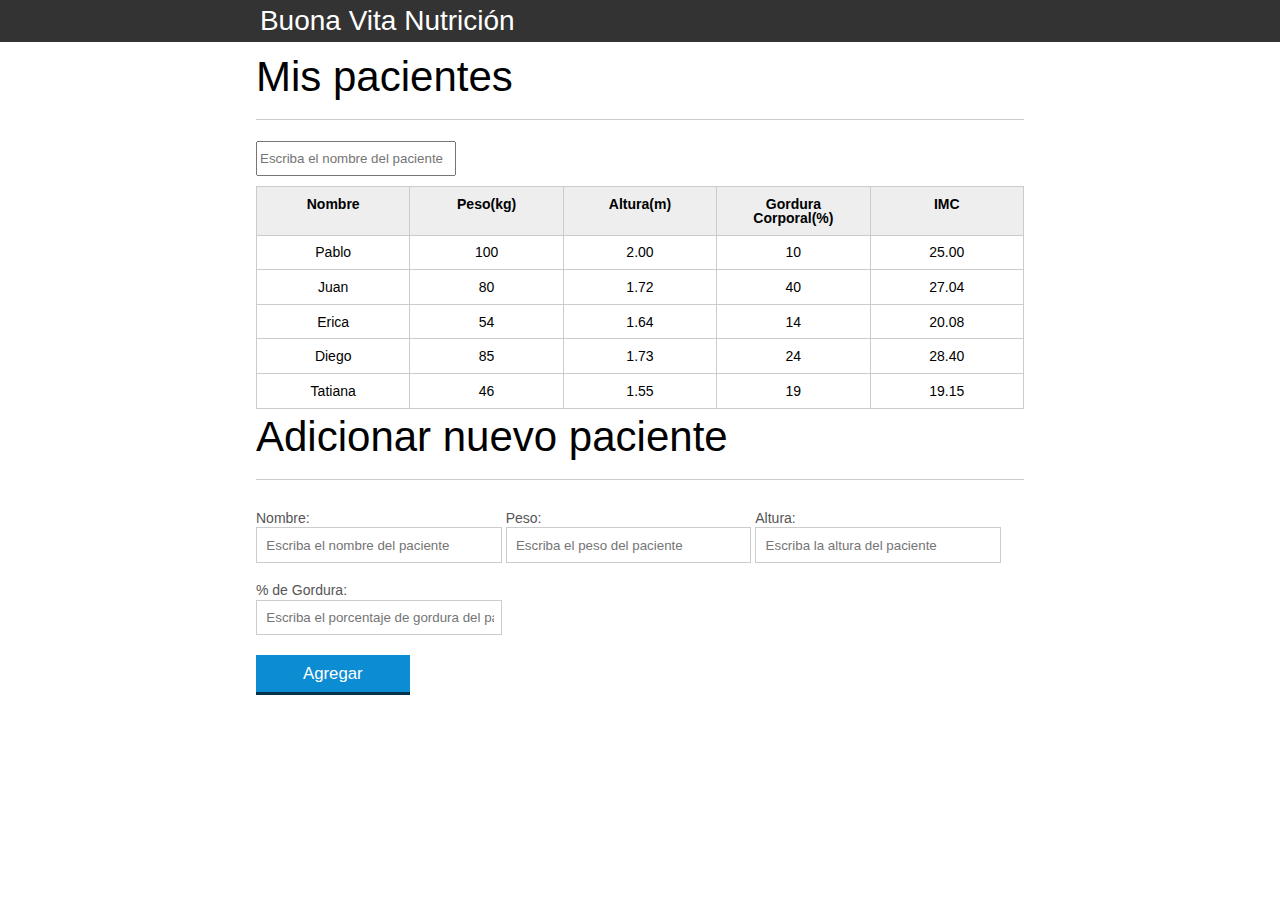
<file: Javascript/Clase1/index.html>
<!DOCTYPE html>
<html lang="es">
	<head>
		<meta charset="UTF-8">
		<title class="tituloPestaña">Buona Vita Nutrición</title>
		<link rel="icon" href="favicon.ico" type="image/x-icon">
		<link rel="stylesheet" type="text/css" href="css/reset.css">
		<link rel="stylesheet" type="text/css" href="css/index.css">

	</head>
	<body>

		<header>
			<div class="container">
				<h1 class="titulo">Buona Vita Nutrición</h1>
			</div>
		</header>
		<main>
			<section class="container">
				<h2>Mis pacientes</h2>
				<label for="filtrar-tabla"></label>
				<input type="text" name="filtro" id="filtrar-tabla" placeholder="Escriba el nombre del paciente">
				<table>
					<thead>
						<tr>
							<th>Nombre</th>
							<th>Peso(kg)</th>
							<th>Altura(m)</th>
							<th>Gordura Corporal(%)</th>
							<th>IMC</th>
						</tr>
					</thead>
					<tbody id="tabla-pacientes">
						<tr class="paciente">
							<td class="info-nombre">Pablo</td>
							<td class="info-peso">100</td>
							<td class="info-altura">2.00</td>
							<td class="info-gordura">10</td>
							<td class="info-imc">0</td>
						</tr>

						<tr class="paciente" >
							<td class="info-nombre">Juan</td>
							<td class="info-peso">80</td>
							<td class="info-altura">1.72</td>
							<td class="info-gordura">40</td>
							<td class="info-imc">0</td>
						</tr>

						<tr class="paciente" >
							<td class="info-nombre">Erica</td>
							<td class="info-peso">54</td>
							<td class="info-altura">1.64</td>
							<td class="info-gordura">14</td>
							<td class="info-imc">0</td>
						</tr>

						<tr class="paciente">
							<td class="info-nombre">Diego</td>
							<td class="info-peso">85</td>
							<td class="info-altura">1.73</td>
							<td class="info-gordura">24</td>
							<td class="info-imc">0</td>
						</tr>
						<tr class="paciente" >
							<td class="info-nombre">Tatiana</td>
							<td class="info-peso">46</td>
							<td class="info-altura">1.55</td>
							<td class="info-gordura">19</td>
							<td class="info-imc">0</td>
						</tr>
					</tbody>
				</table>

			</section>
		</main>

		<section class="container">
			<h2 id="titulo-form">Adicionar nuevo paciente</h2>
			<ul id="mensajes-errores"></ul>
			<form id="form-adicionar"">
				<div class="grupo">
					<label for="nombre">Nombre:</label>
					<input id="nombre" name="nombre" type="text" placeholder="Escriba el nombre del paciente" class="campo">
				</div>
				<div class="grupo">
					<label for="peso">Peso:</label>
					<input id="peso" name="peso" type="text" placeholder="Escriba el peso del paciente" class="campo campo-medio">
				</div>
				<div class="grupo">
					<label for="altura">Altura:</label>
					<input id="altura" name="altura" type="text" placeholder="Escriba la altura del paciente" class="campo campo-medio">
				</div>
				<div class="grupo">
					<label for="gordura">% de Gordura:</label>
					<input id="gordura" type="text" placeholder="Escriba el porcentaje de gordura del paciente" class="campo campo-medio">
				</div>
				<button id="adicionar-paciente" class="boton bto-principal">Agregar</button>
			</form>
		</section>

		<script src="js/calcular-imc.js"></script>
		<script src="js/form.js"></script>
		<script src="js/eliminar-paciente.js"></script>
		<script src="js/filtrar.js"></script>

	</body>
</html>
</file>
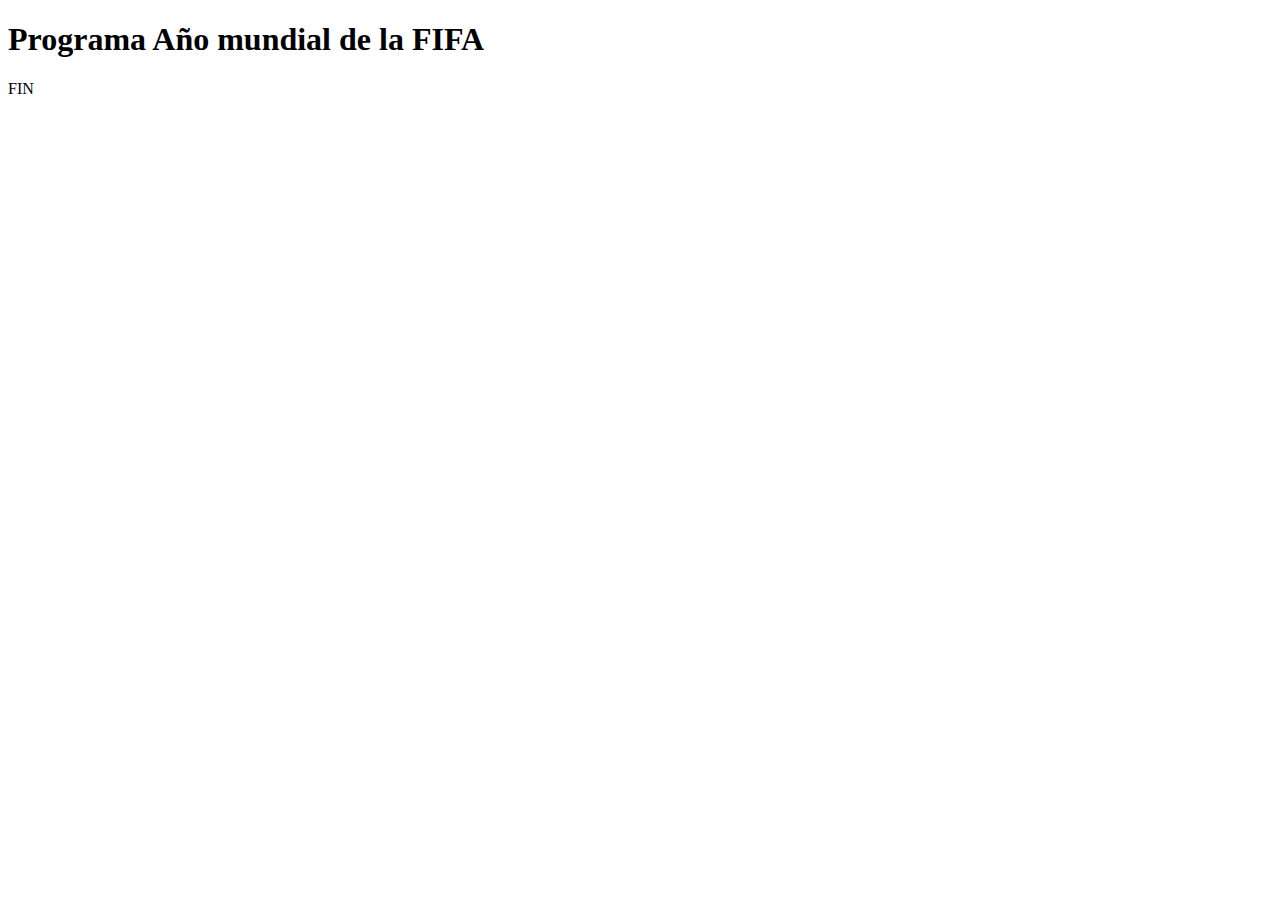
<file: Logica de Programacion/año_mundial_fifa.html>
<!DOCTYPE html>
<html lang="en">
<head>
    <meta charset="UTF-8">
    <meta http-equiv="X-UA-Compatible" content="IE=edge">
    <meta name="viewport" content="width=device-width, initial-scale=1.0">
    <title>Alura - Oracle</title>
</head>
<body>
    <h1>Programa Año mundial de la FIFA</h1>
</body>

<script>

    function saltarlinea() {

        document.write("<br>");
        document.write("<br>");
        document.write("<br>");

    }

    function imprimir(frase) {

        document.write(frase);
        saltarlinea();
    }

    var anhoMundial = 1930;
    var limite = parseInt(prompt("Ingrese el año limite para calcular"))
    //imprimir("Hubo mundial de la FIFA en el año: " + anhoMundial );

    while(anhoMundial <= limite) {
        imprimir("Hubo mundial de la FIFA en el año: " + anhoMundial );
        anhoMundial = anhoMundial + 4;
    }
    imprimir("FIN")



</script>

</html>
</file>
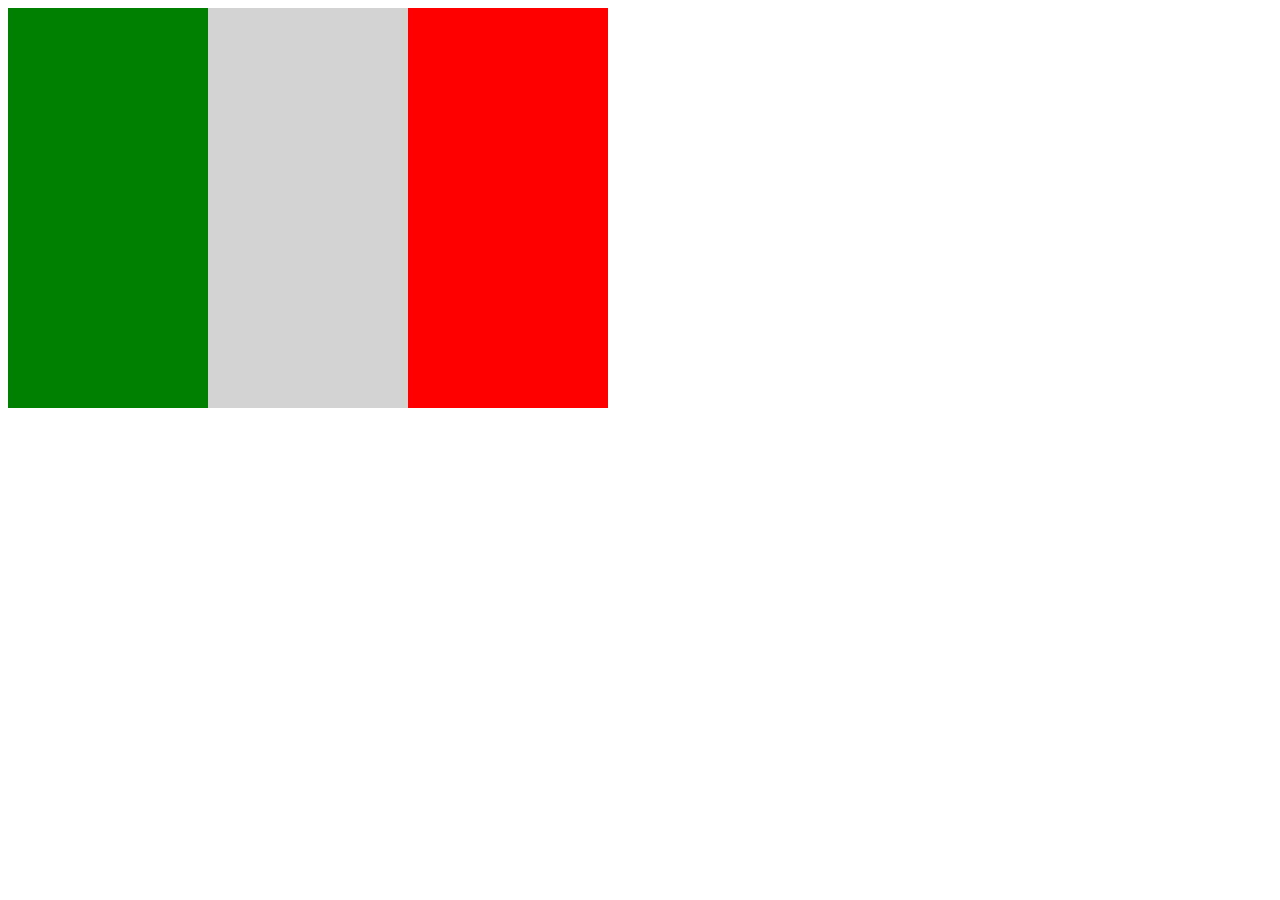
<file: Logica de Programacion/canvas.html>
<!DOCTYPE html>
<html lang="en">
<head>
    <meta charset="UTF-8">
    <meta http-equiv="X-UA-Compatible" content="IE=edge">
    <meta name="viewport" content="width=device-width, initial-scale=1.0">
    <title>Document</title>
</head>
<body>
    <canvas width="600" height="400"></canvas>
</body>
<script>
    var pantalla = document.querySelector("canvas");
    var pincel = pantalla.getContext("2d")

    pincel.fillStyle = "lightgrey"
    pincel.fillRect(0,0, 600,400);

    pincel.fillStyle = "green"
    pincel.fillRect(0,0, 200,400);
    
    pincel.fillStyle = "red"
    pincel.fillRect(400,0, 200,400);
</script>
</html>
</file>
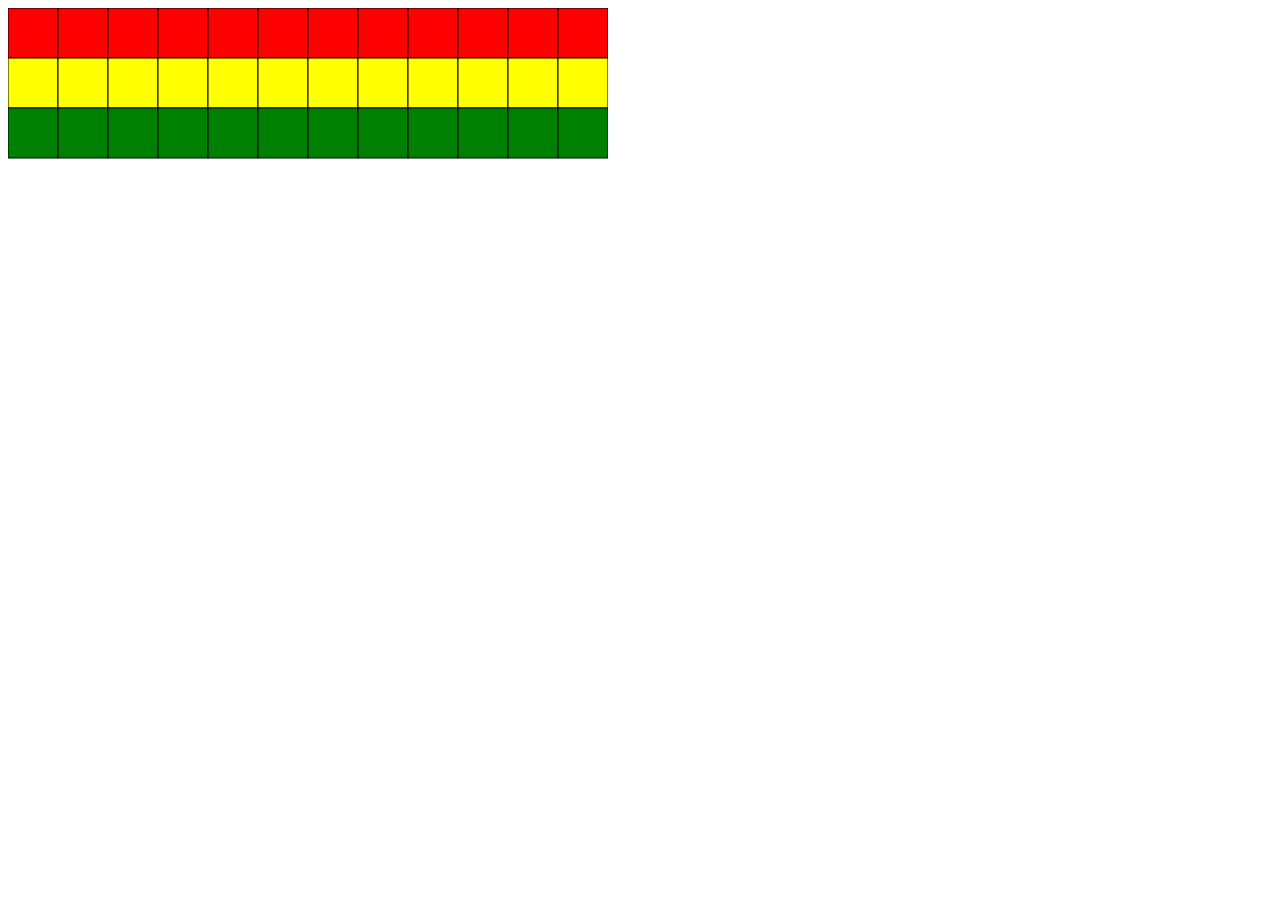
<file: Logica de Programacion/canvas2.html>
<!DOCTYPE html>
<html lang="en">
<head>
    <meta charset="UTF-8">
    <meta http-equiv="X-UA-Compatible" content="IE=edge">
    <meta name="viewport" content="width=device-width, initial-scale=1.0">
    <title>Document</title>
</head>
<body>
    <canvas width="600" height="400"></canvas>
</body>
<script>
    function dibujarCuadrado(x,y,color){
        var pantalla = document.querySelector("canvas");
        var pincel = pantalla.getContext("2d");
        pincel.fillStyle = color;
        pincel.fillRect(x,y,50,50);
        pincel.strokeStyle = "black";
        pincel.strokeRect(x,y,50,50);
    }


    var x = 0;
    
    while (x < 600) {

        dibujarCuadrado(x,0,"red");
        dibujarCuadrado(x,50,"yellow");
        dibujarCuadrado(x,100,"green");
        x = x + 50;
        
    }
/*
    for (var x = 0; x < 600; x++) {

        dibujarCuadrado(x,0,"red");
        dibujarCuadrado(x,50,"yellow");
        dibujarCuadrado(x,100,"green");
    }

*/



</script>
</html>
</file>
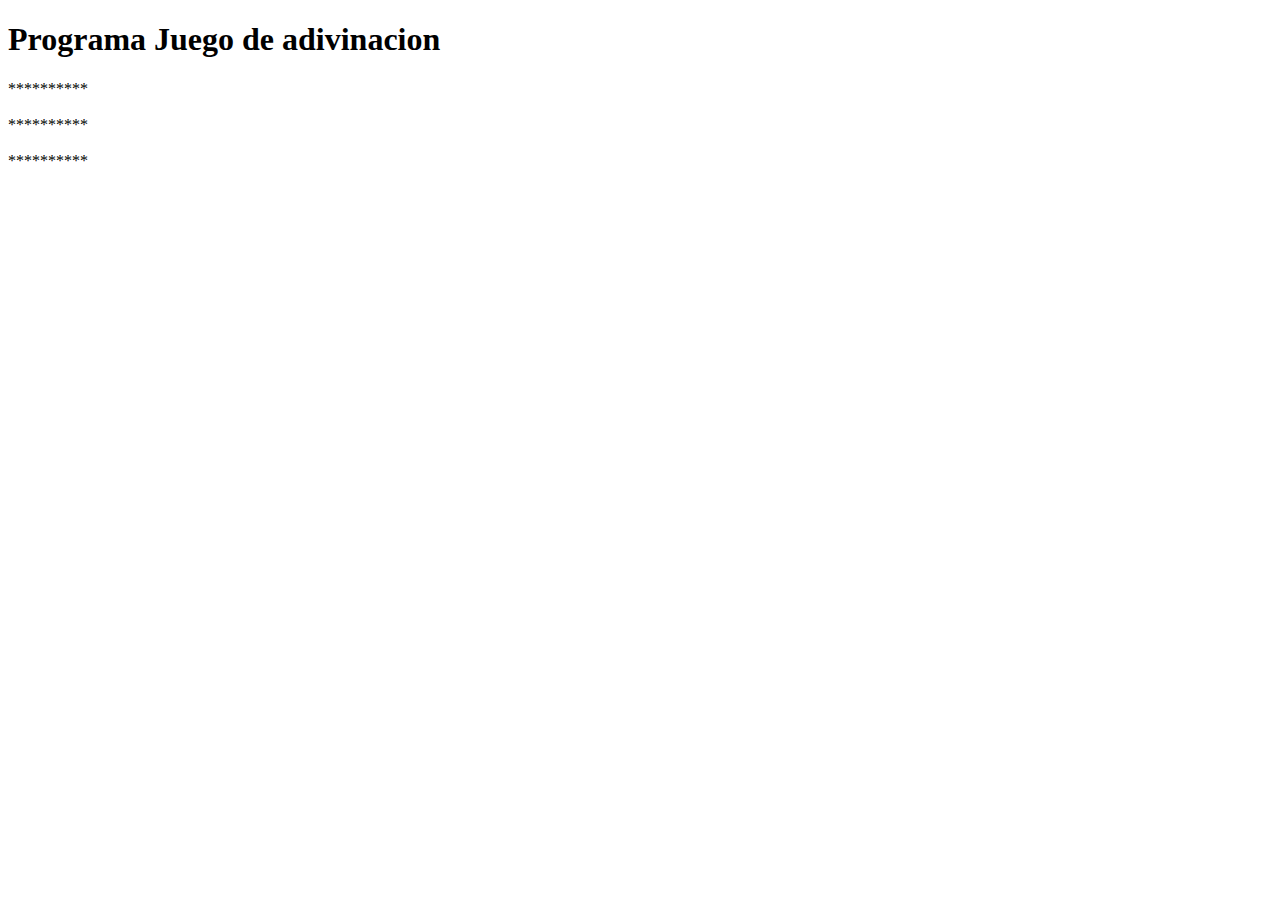
<file: Logica de Programacion/estrellas.html>
<!DOCTYPE html>
<html lang="en">
<head>
    <meta charset="UTF-8">
    <meta http-equiv="X-UA-Compatible" content="IE=edge">
    <meta name="viewport" content="width=device-width, initial-scale=1.0">
    <title>Alura - Oracle</title>
</head>
<body>
    <h1>Programa  Juego de adivinacion</h1>
</body>

<script>

    function saltarlinea() {

        document.write("<br>");
        document.write("<br>");
        //document.write("<br>");

    }

    function imprimir(frase) {

        document.write(frase);
        saltarlinea();
    }

    for(var lineas = 1; lineas <= 3; lineas++){

        for(var columnas = 1; columnas <= 10; columnas++){

            document.write("*");
        }
        saltarlinea();


    }



</script>

</html>
</file>
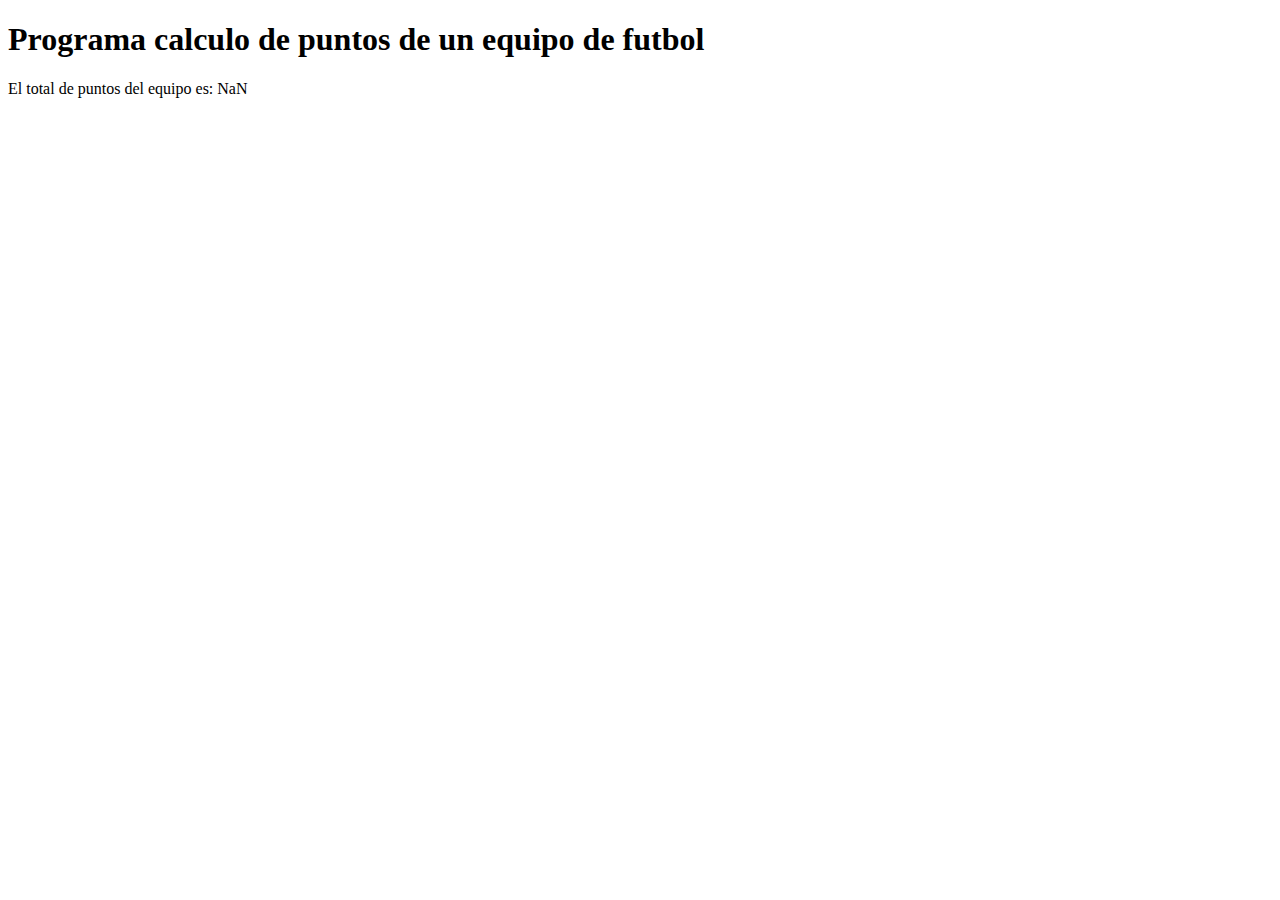
<file: Logica de Programacion/futbol.html>
<!DOCTYPE html>
<html lang="en">
<head>
    <meta charset="UTF-8">
    <meta http-equiv="X-UA-Compatible" content="IE=edge">
    <meta name="viewport" content="width=device-width, initial-scale=1.0">
    <title>Alura - Oracle</title>
</head>
<body>
    <h1>Programa calculo de puntos de un equipo de futbol</h1>
</body>

<script>

    function saltarlinea() {

        document.write("<br>");
        document.write("<br>");
        document.write("<br>");

    }

    function imprimir(frase) {

        document.write(frase);
        saltarlinea();
    }

    var victorias = parseInt(prompt("Informe la cantidad de victorias"));
    var empates = parseInt(prompt("Informe la cantidad de empates"));

    var puntosTotales = (victorias * 3) + empates;

    imprimir("El total de puntos del equipo es: " + puntosTotales);

    if(puntosTotales > 28) {
        imprimir("El equipo esta mejor que el año pasado")
    }
    if (puntosTotales < 28){
        imprimir("El equipo esta peor que el año pasado")
    }
    if(puntosTotales == 28){
        imprimir("El equipo esta igual que el año pasado")
    }
    
</script>

</html>
</file>
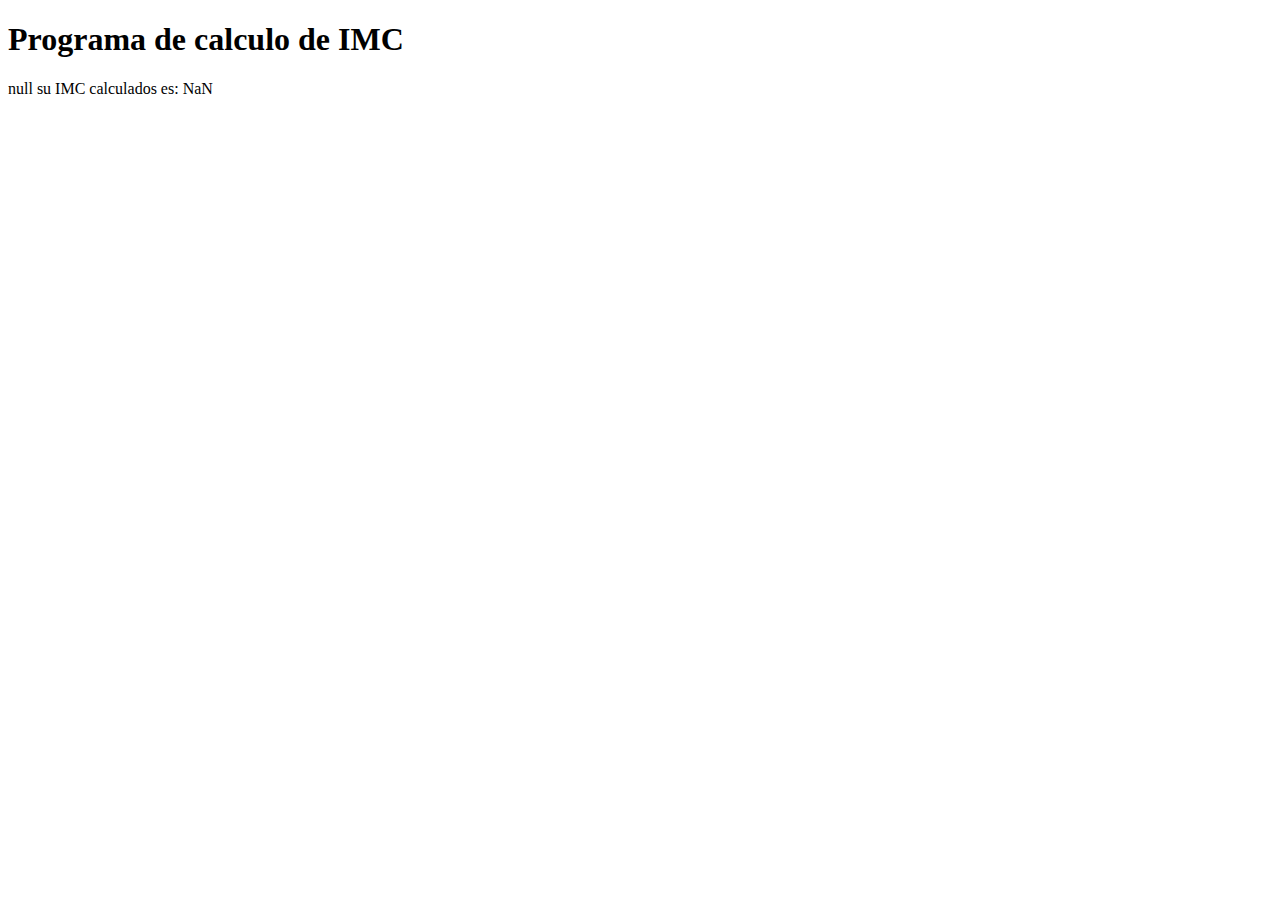
<file: Logica de Programacion/imc.html>
<!DOCTYPE html>
<html lang="en">
<head>
    <meta charset="UTF-8">
    <meta http-equiv="X-UA-Compatible" content="IE=edge">
    <meta name="viewport" content="width=device-width, initial-scale=1.0">
    <title>Alura - Oracle</title>
</head>
<body>
    <h1>Programa de calculo de IMC</h1>
</body>

<script>

    function saltarlinea() {

        document.write("<br>");
        document.write("<br>");
        document.write("<br>");

    }

    function imprimir(frase) {

        document.write(frase);
        saltarlinea();
    }

    function calcularImc(peso, altura, nombre) {
    return (peso / (altura * altura));

    }
    var nombre = prompt("Informe su nombre: ");
    var pesoInformado = prompt(nombre + " Informe su peso:");
    var alturaInformado = prompt(nombre + " Informe su Altura");

    imcCalculado = calcularImc(pesoInformado, alturaInformado);


    imprimir(nombre + " su IMC calculados es: " + imcCalculado)
    
    if(imcCalculado < 18.5){
        imprimir("IMC abajo de lo recomendado");
    }
    if(imcCalculado >= 18.5 ){

        if(imcCalculado < 25){
        imprimir("IMC esta dentro del intervalo normal");
        }
    }
    if(imcCalculado >= 25 ){
        if(imcCalculado < 30) {
            imprimir("IMC considerado como sobrepeso");
        }

    }
    if(imcCalculado >= 30 ){
        imprimir("IMC considerado obesidad");
    }
</script>

</html>
</file>
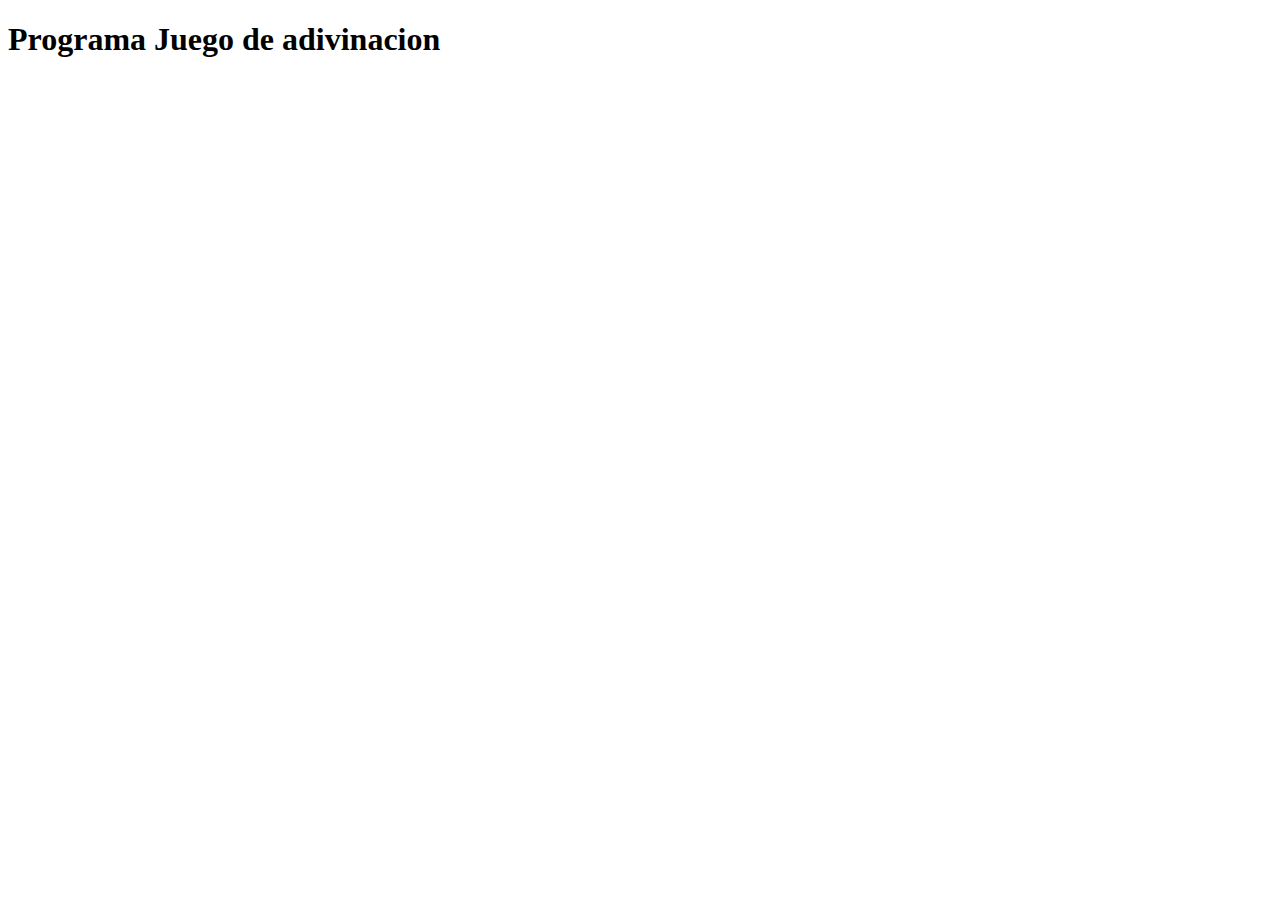
<file: Logica de Programacion/juego_adivinacion.html>
<!DOCTYPE html>
<html lang="en">
<head>
    <meta charset="UTF-8">
    <meta http-equiv="X-UA-Compatible" content="IE=edge">
    <meta name="viewport" content="width=device-width, initial-scale=1.0">
    <title>Alura - Oracle</title>
</head>
<body>
    <h1>Programa  Juego de adivinacion</h1>
</body>

<script>

    function saltarlinea() {

        document.write("<br>");
        document.write("<br>");
        document.write("<br>");

    }

    function imprimir(frase) {

        document.write(frase);
        saltarlinea();
    }
   
</script>

</html>
</file>
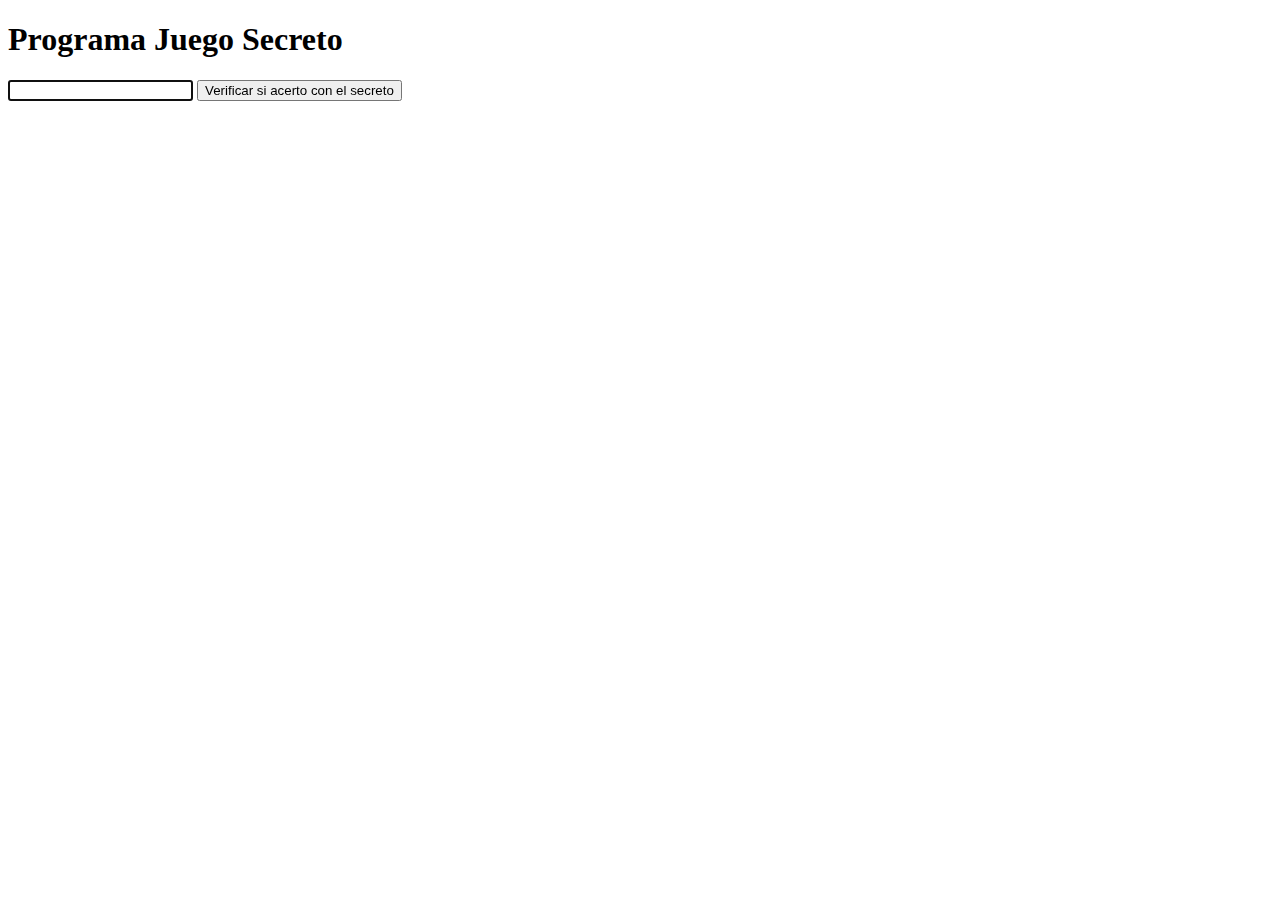
<file: Logica de Programacion/juego_secreto.html>
<!DOCTYPE html>
<html lang="en">
<head>
    <meta charset="UTF-8">
    <meta http-equiv="X-UA-Compatible" content="IE=edge">
    <meta name="viewport" content="width=device-width, initial-scale=1.0">
    <title>Alura - Oracle</title>
</head>
<body>
    <h1>Programa  Juego Secreto</h1>

    <input/>
    <button>Verificar si acerto con el secreto</button>

</body>

<script>

        var secreto = Math.round(Math.random()*10);
        var input = document.querySelector("input");
        input.focus();

        function verificar(){

                    if(parseInt(input.value) == secreto ){

                        alert("Usted acerto");

                    }else{

                        alert("Usted erro");
                        
                    }
                    input.value = "";
                    input.focus();
        }

        var button = document.querySelector("button");
        button.onclick = verificar;

</script>

</html>
</file>
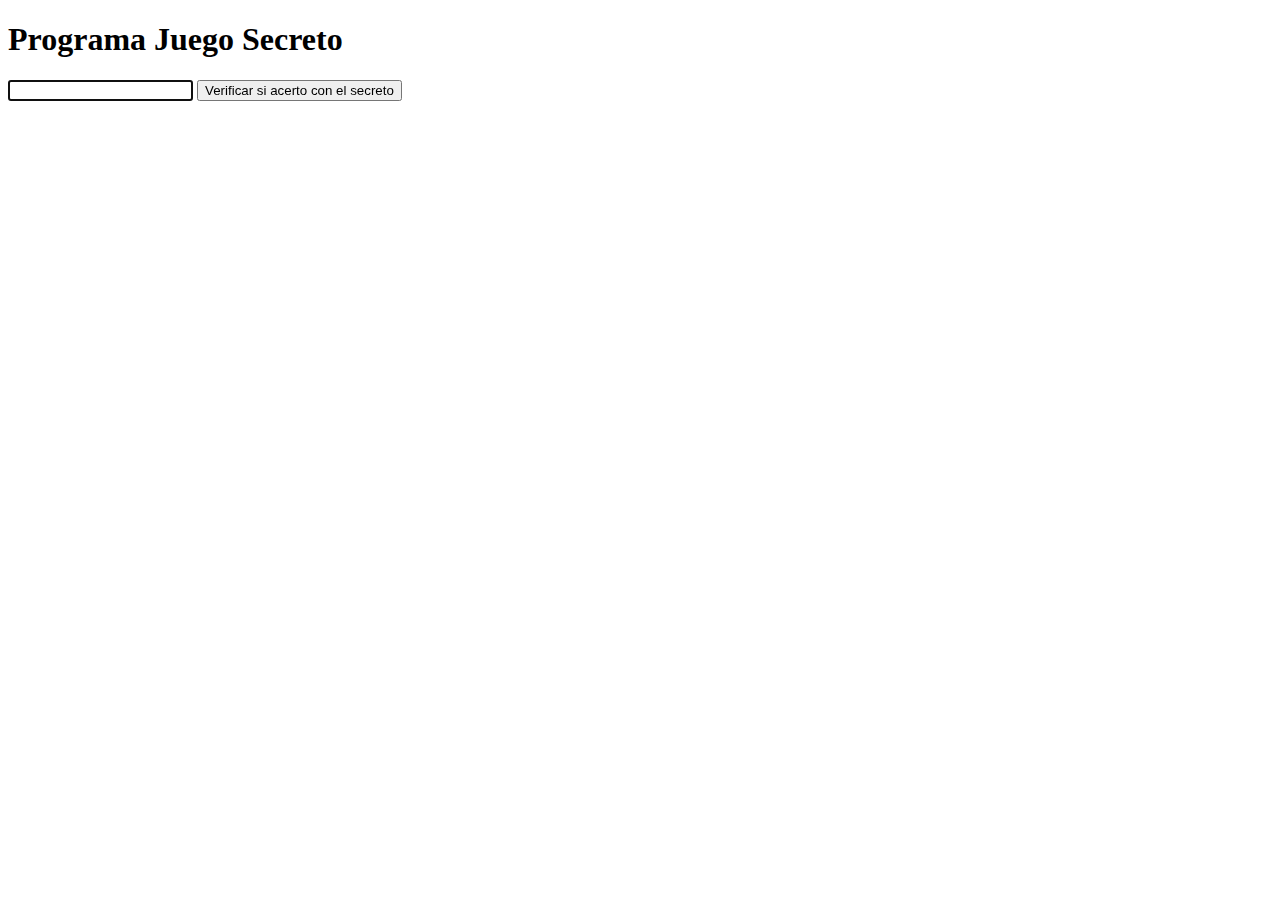
<file: Logica de Programacion/juego_secreto2.html>
<!DOCTYPE html>
<html lang="en">
<head>
    <meta charset="UTF-8">
    <meta http-equiv="X-UA-Compatible" content="IE=edge">
    <meta name="viewport" content="width=device-width, initial-scale=1.0">
    <title>Alura - Oracle</title>
</head>
<body>
    <h1>Programa  Juego Secreto</h1>

    <input/>
    <button>Verificar si acerto con el secreto</button>

</body>

<script>

        var secretos = [3,5,7,9];
    
        var input = document.querySelector("input");
        input.focus();

        function verificar(){

            var encontrado = false;

            for(var posicion = 0; posicion < secretos.length; posicion++){

                    if(parseInt(input.value) == secretos[posicion]){

                        alert("Usted acerto");
                        encontrado = true;
                        break;
                    }
                }
                if(encontrado == false){
                    alert("Usted erro")
                }    
                    input.value = "";
                    input.focus();
                
            }
        var button = document.querySelector("button");
        button.onclick = verificar;

</script>

</html>
</file>
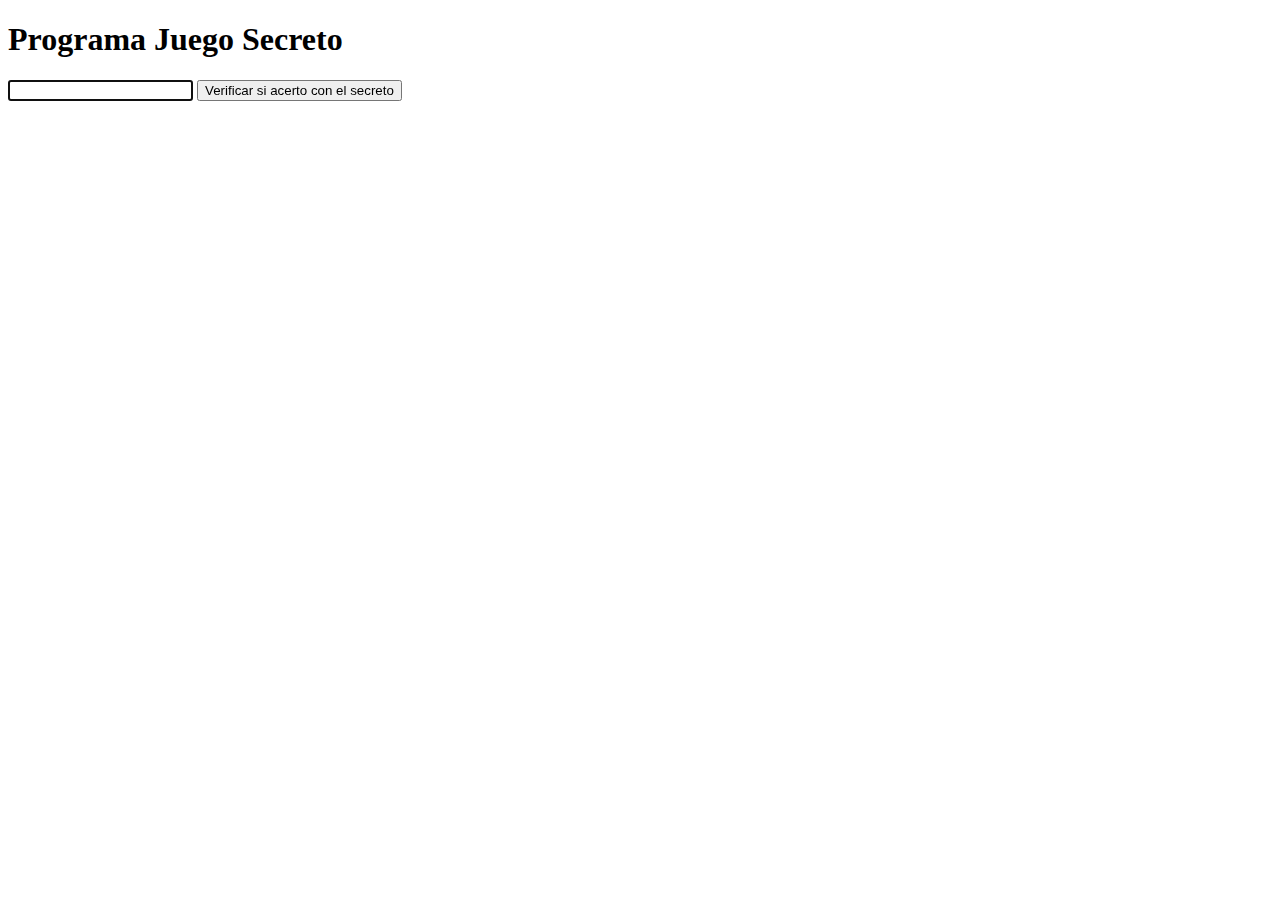
<file: Logica de Programacion/juego_secreto3.html>
<!DOCTYPE html>
<html lang="en">
<head>
    <meta charset="UTF-8">
    <meta http-equiv="X-UA-Compatible" content="IE=edge">
    <meta name="viewport" content="width=device-width, initial-scale=1.0">
    <title>Alura - Oracle</title>
</head>
<body>
    <h1>Programa  Juego Secreto</h1>

    <input/>
    <button>Verificar si acerto con el secreto</button>

</body>

<script>
        function aleatorio(){

            return  Math.round(Math.random()*10);
        }

        function sortearNumeros(cantidad){
            var contador = 1;
            var secretos = [];

            while(contador <= cantidad){

            var numeroAleatorio = aleatorio();
            var encontrado = false;

            if(numeroAleatorio !=0){
                
                for(var posicion = 0; posicion < secretos.length; posicion++){

                    if(numeroAleatorio == secretos[posicion]){
                        encontrado = true;
                        break;
                    }
                }
                    if(encontrado == false){
                    secretos.push(numeroAleatorio);
                    }
            
                contador++;
            }
        }
            return secretos;
        }

        var secretos = sortearNumeros(4);
        console.log(secretos);
    
        var input = document.querySelector("input");
        input.focus();

        function verificar(){

            var encontrado = false;

            for(var posicion = 0; posicion < secretos.length; posicion++){

                    if(parseInt(input.value) == secretos[posicion]){

                        alert("Usted acerto");
                        encontrado = true;
                        break;
                    }
                }
                if(encontrado == false){
                    alert("Usted erro")
                }    
                    input.value = "";
                    input.focus();
                
            }
        var button = document.querySelector("button");
        button.onclick = verificar;

</script>

</html>
</file>
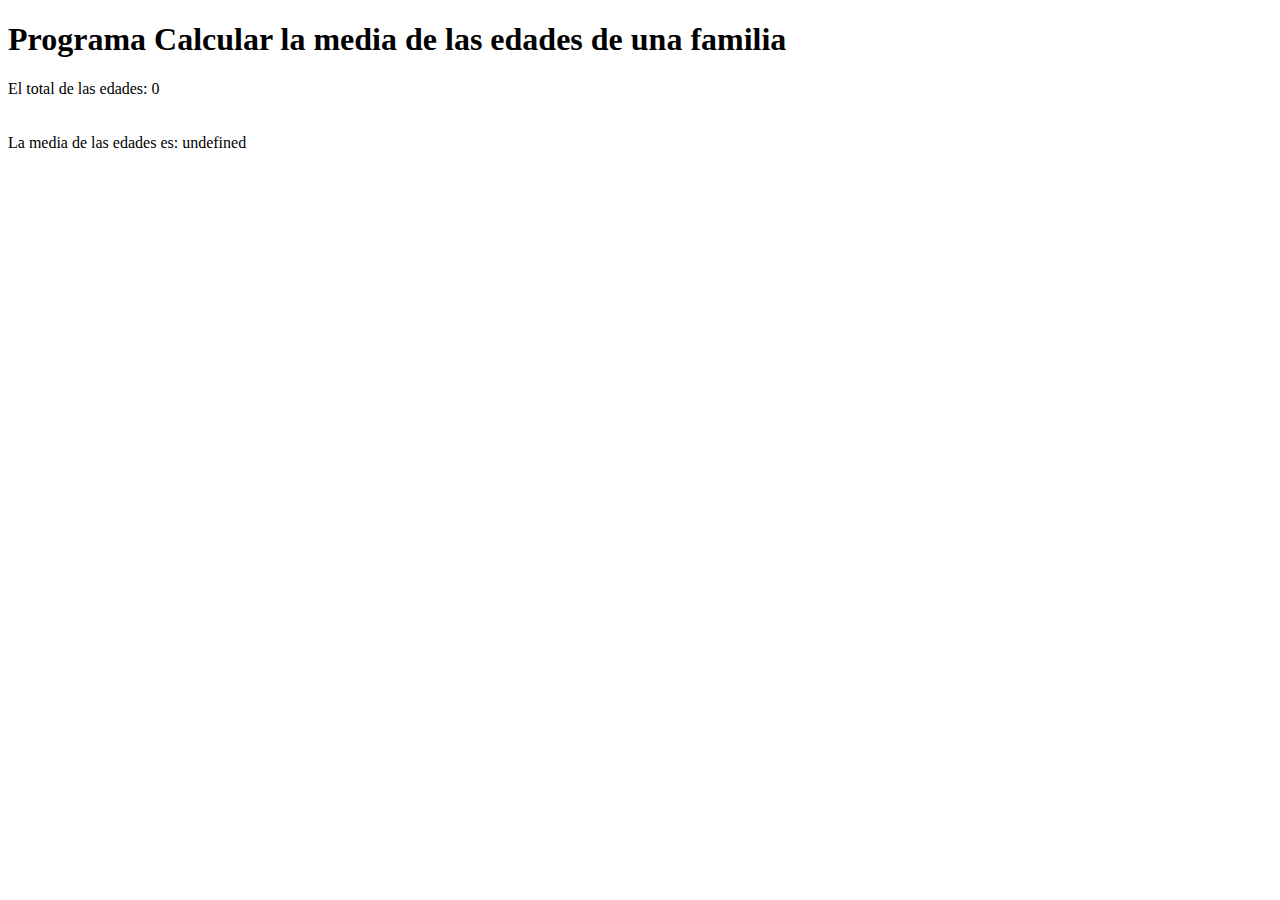
<file: Logica de Programacion/Media_Edades.html>
<!DOCTYPE html>
<html lang="en">
<head>
    <meta charset="UTF-8">
    <meta http-equiv="X-UA-Compatible" content="IE=edge">
    <meta name="viewport" content="width=device-width, initial-scale=1.0">
    <title>Alura - Oracle</title>
</head>
<body>
    <h1>Programa Calcular la media de las edades de una familia</h1>
</body>

<script>

    function saltarlinea() {

        document.write("<br>");
        document.write("<br>");
        document.write("<br>");

    }

    function imprimir(frase) {

        document.write(frase);
        saltarlinea();
    }

    var cantidadMiembros = parseInt(prompt("Ingrese la cantidad de miembros de su familia"));
    var contador = 1;
    var totalEdades = 0;

    while (contador <= cantidadMiembros) {

        
        edad = parseInt(prompt("Ingrese la edad del familiar"));
        totalEdades = totalEdades + edad;
        var mediaEdad = totalEdades/cantidadMiembros;
        contador++;
    }
    imprimir("El total de las edades: " + totalEdades);
    imprimir("La media de las edades es: " + mediaEdad);

</script>

</html>
</file>
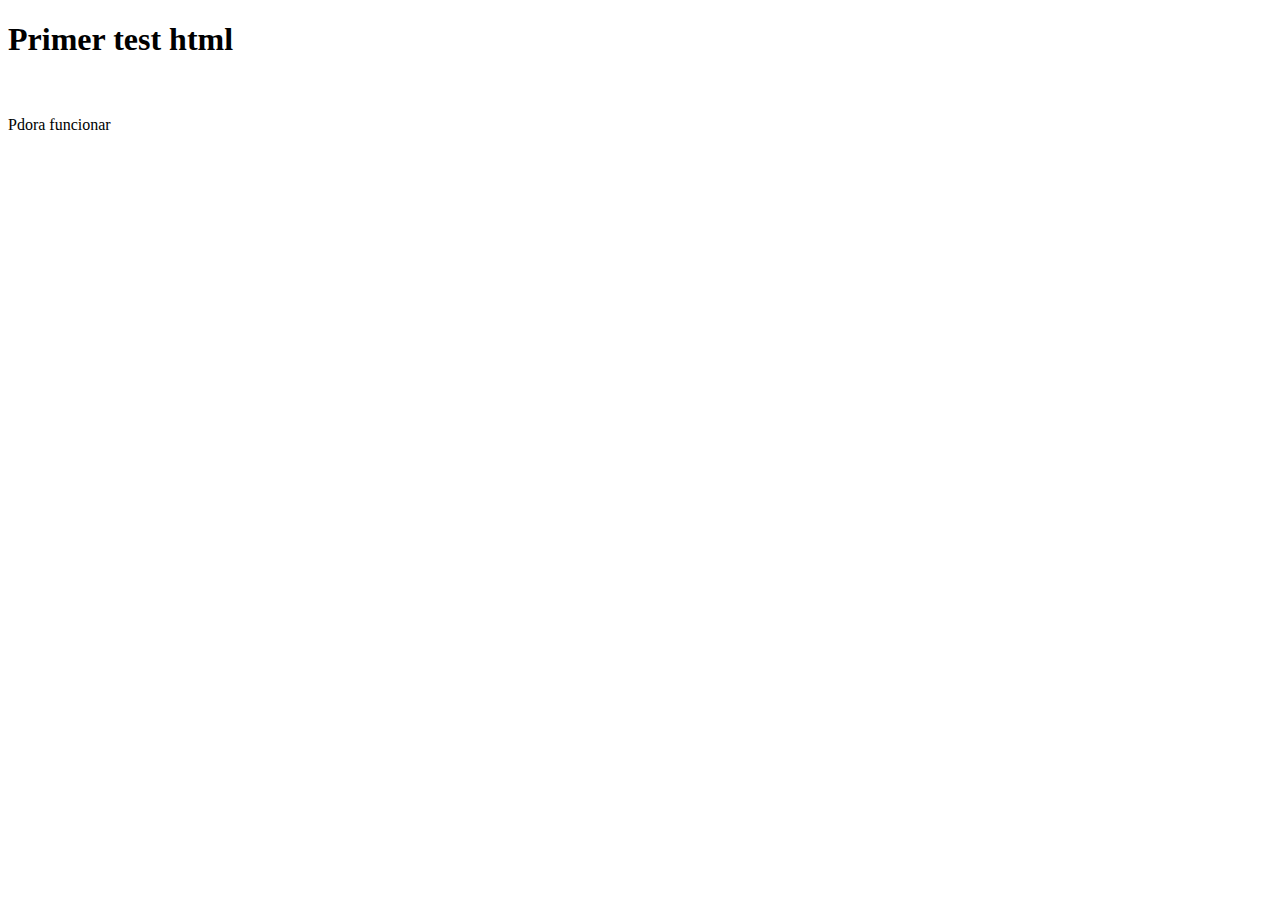
<file: Logica de Programacion/primer_test.html>
<!DOCTYPE html>
<html lang="en">
<head>
    <meta charset="UTF-8">
    <meta http-equiv="X-UA-Compatible" content="IE=edge">
    <meta name="viewport" content="width=device-width, initial-scale=1.0">
    <title>Alura- Oracle</title>
</head>
<body>
    <h1>Primer test html</h1>
    <br>
    <br>
    Pdora funcionar
</body>
<script>
alert("Esto si es lenguaje de programacion");
</script>
</html>
</file>
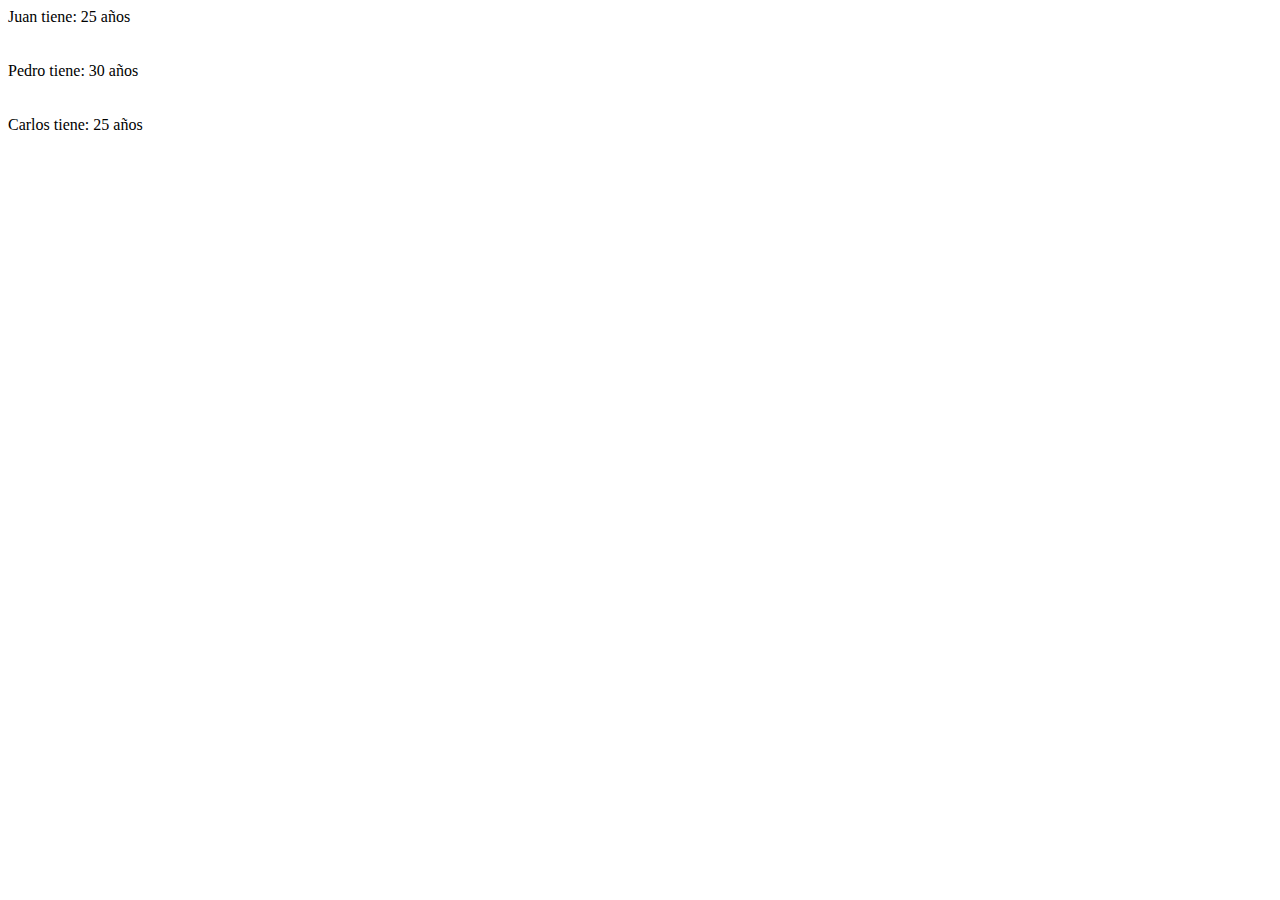
<file: Logica de Programacion/programa.html>
<!DOCTYPE html>
<html lang="en">
<head>
    <meta charset="UTF-8">
    <meta http-equiv="X-UA-Compatible" content="IE=edge">
    <meta name="viewport" content="width=device-width, initial-scale=1.0">
    <title>Alura - Oracle</title>
</head>
<body>
    
</body>

<script>

    function saltarlinea() {

        document.write("<br>");
        document.write("<br>");
        document.write("<br>");

    }

    function imprimir(frase) {

        document.write(frase);
        saltarlinea();
    }

    var anho = 2025;

    imprimir("Juan  tiene: " + (anho - 2000) + " años");

    imprimir("Pedro tiene: " + (anho - 1995) + " años");
    
    var anho = 2030;

    imprimir("Carlos tiene: " + (anho - 2005) + " años");

</script>

</html>
</file>
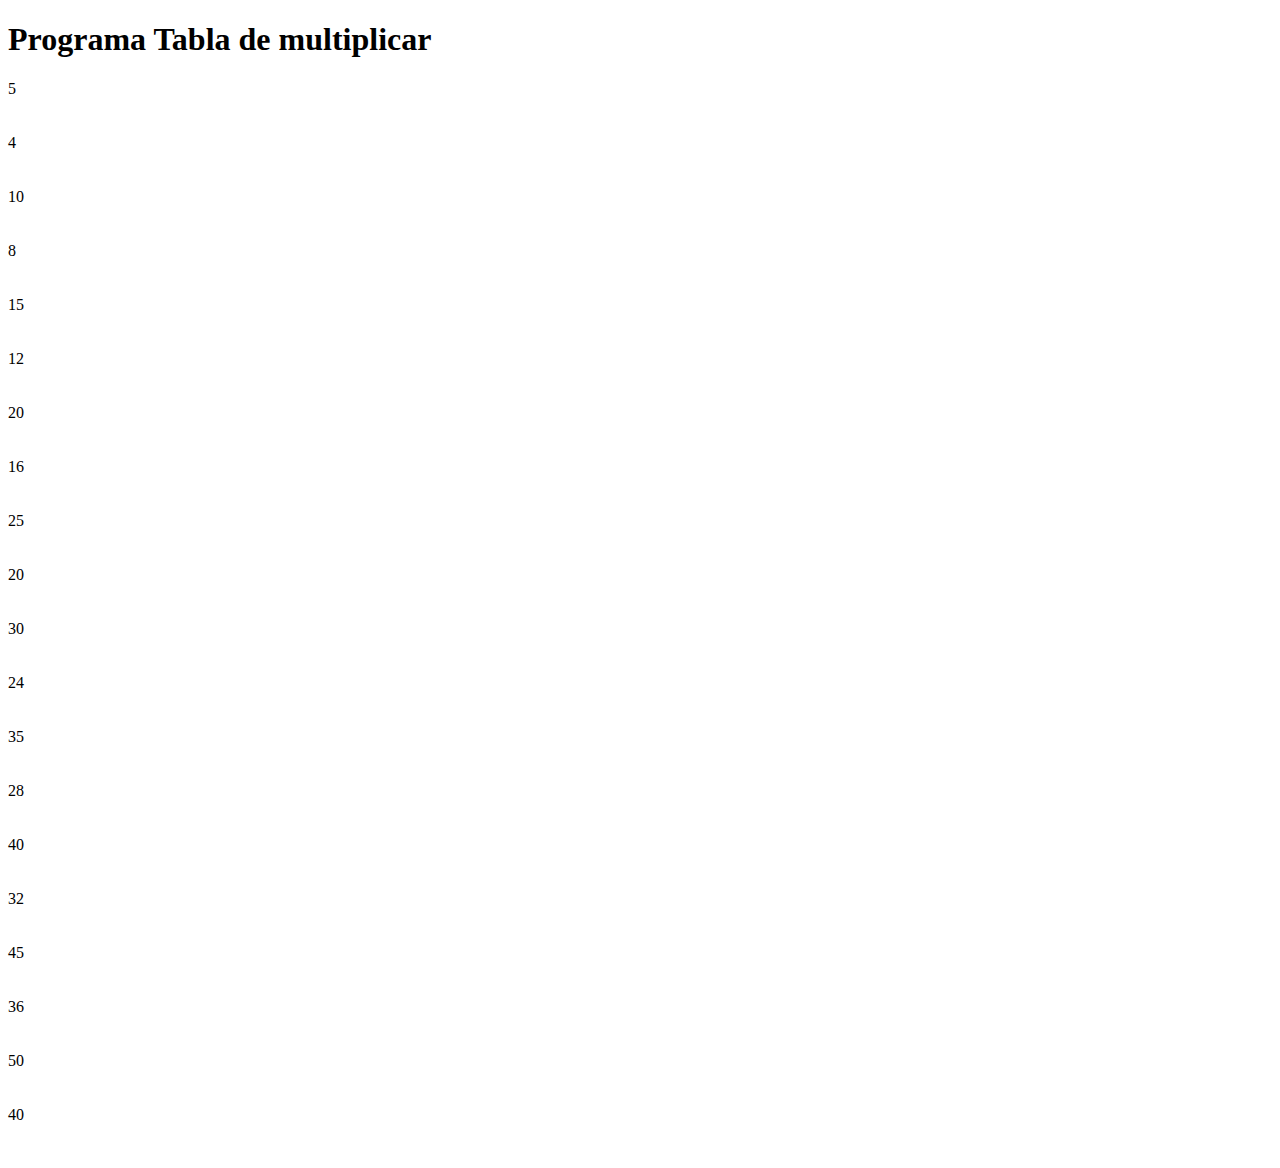
<file: Logica de Programacion/Tabla_Multiplicar.html>
<!DOCTYPE html>
<html lang="en">
<head>
    <meta charset="UTF-8">
    <meta http-equiv="X-UA-Compatible" content="IE=edge">
    <meta name="viewport" content="width=device-width, initial-scale=1.0">
    <title>Alura - Oracle</title>
</head>
<body>
    <h1>Programa Tabla de multiplicar</h1>
</body>

<script>

    function saltarlinea() {

        document.write("<br>");
        document.write("<br>");
        document.write("<br>");

    }

    function imprimir(frase) {

        document.write(frase);
        saltarlinea();
    }
    var multiplicador = 1;

    for (var multiplicador = 1; multiplicador <= 10; multiplicador++ ){

        imprimir(5 * multiplicador);
        imprimir(4 * multiplicador);

    }
    
    



</script>

</html>
</file>
<file: Javascript/Clase1/css/index.css>
*{
	box-sizing: border-box;
 }

body{
	font-family: "Helvetica Neue", "Helvetica", Helvetica, Arial, sans-serif;
	font-size: 14px;
}

header{
	background-color: #333;
	height: 3em;
	color: #FFF;
	margin-bottom: 1em;
}

header h1{
	font-size: 2em;
	display:inline-block;
	vertical-align:	middle;
}
header h2{
	font-size: 2em;
	display:inline-block;
	vertical-align:	middle;
}

header .container:before{
	content: '';
	display:inline-block;
	height: 100%;
	vertical-align:	middle;
}

.container{
	width: 60%;
	height: 100%;
	margin: 0 auto;
}

section{
	margin: 2em 0;
	overflow: hidden;
}

section h2{
	font-size: 3em;
	display: block;
	padding-bottom: .5em;
	border-bottom: 1px solid #ccc;
	margin-bottom: .5em;
}

table{
	width: 100%;
	margin-bottom : .5em;
    table-layout: fixed;

}

td, th {
	padding: .7em;
	margin: 0;
	border: 1px solid #ccc;
	text-align: center;
}

th{
	font-weight: bold;
	background-color: #EEE;
}

label{
	color: #555;
	display: block;
	margin-bottom: .2em;
}

.campo{
	margin: 0;
	padding-bottom: 1em;
	width: 100%;
	border: 1px solid #ccc;
	padding: .7em;
	width: 100%;
}

.campo-medio{
	display: inline-block;
	padding-right: .5em;
}

.grupo{
	width: 32%;
	display: inline-block;
	padding: 10px 0px;
}

button{
	padding: .5em 2em;
	border: 0;
	border-bottom: 3px solid;
	font-size: 1.2em;
	cursor: pointer;
	margin: 0;
	margin-top: -3px;
	color: #fff;
	background-color:#0c8cd3;
	border-color: #04324c;
	width: 20%;
    display: block;
    clear: both;
    margin: 10px 0px;

}

button:active{
	margin-top:0px;
	border: 0;
}

button[disabled=disabled], button:disabled {
    background-color: gray;
	border-color: darkgray;

}

.adicionar-paciente{
    margin-top: 30px;
}

.campo-invalido{
	border: 1px solid red;
}
.paciente-incorrecto{
	background-color: lightcoral;
}
#mensajes-errores{
	color: red;
}
.fadeOut{
	opacity: 0;
	transition: 0.5s;
}
#filtrar-tabla{
	width: 200px;
	height: 35px;
	margin-bottom: 10px;
}
.invisible{
	display: none;
}
</file>
